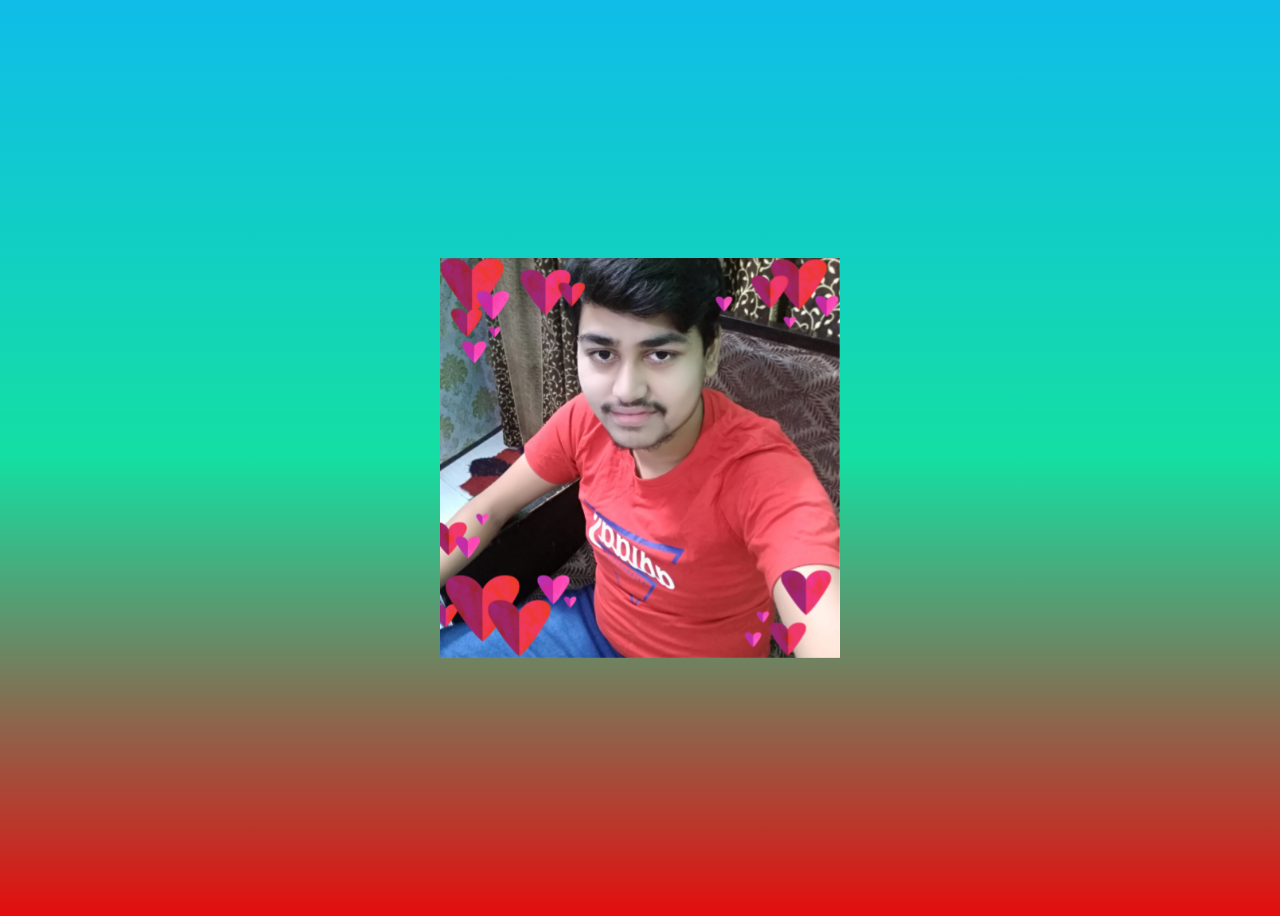
<file: index.html>
<!DOCTYPE html>
<html lang="en">
<head>
    <meta charset="UTF-8">
    <meta http-equiv="X-UA-Compatible" content="IE=edge">
    <meta name="viewport" content="width=device-width, initial-scale=1.0">
    <link rel="stylesheet" href="/mittal.css">
    <title>3d cube</title>
</head>
<body>
    <div class="wrapper">
        <div class="face" title="himanshu"></div>
        <div class="face" title="akash"></div>
        <div class="face" title="neha"></div>
        <div class="face" title="abhay"></div>
        <div class="face" title="harsh"></div>
        <div class="face" title="sudhanshu"></div>
    </div>
</body>
</html>
</file>
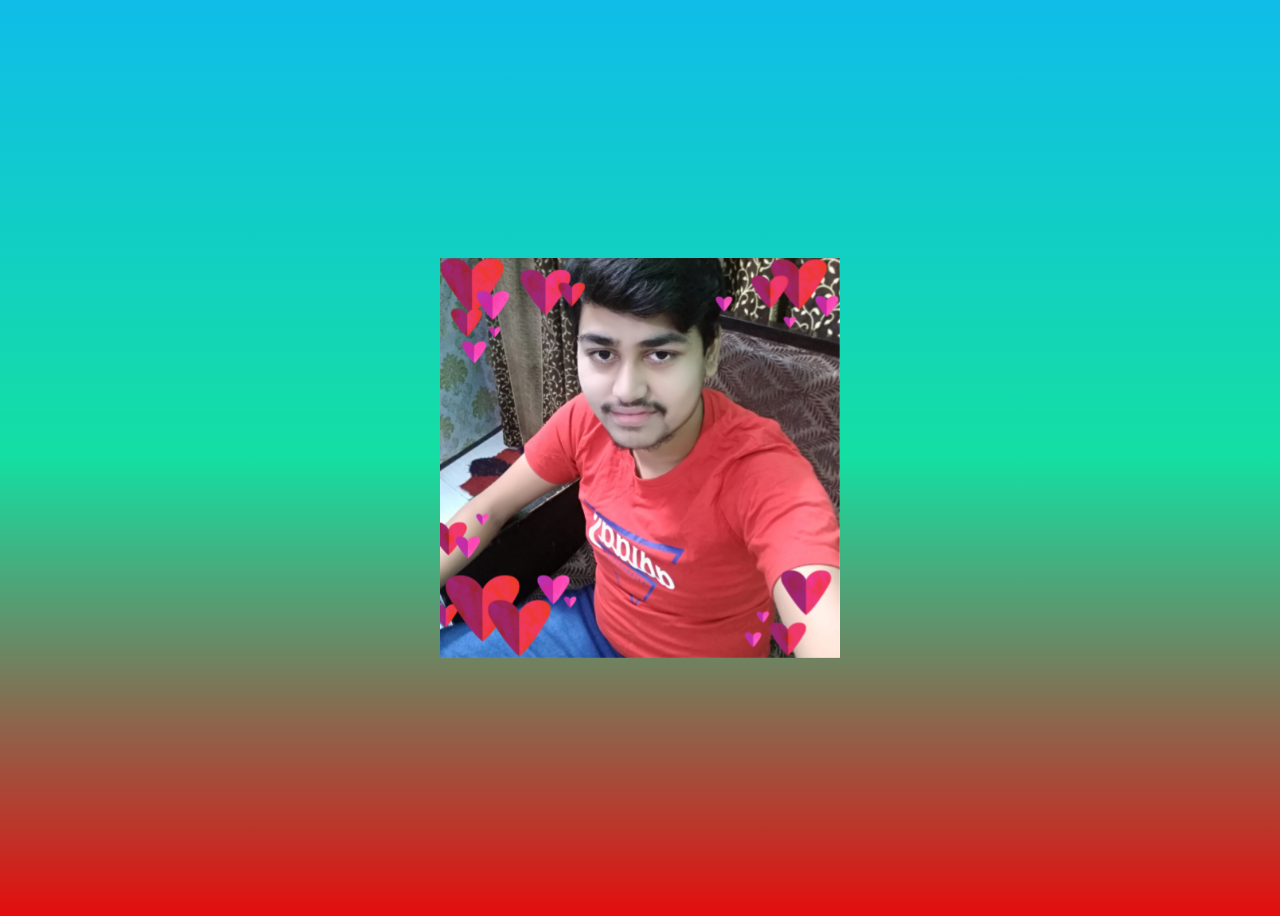
<file: Akash.html>
<!DOCTYPE html>
<html lang="en">
<head>
    <meta charset="UTF-8">
    <meta http-equiv="X-UA-Compatible" content="IE=edge">
    <meta name="viewport" content="width=device-width, initial-scale=1.0">
    <link rel="stylesheet" href="/mittal.css">
    <title>3d cube</title>
</head>
<body>
    <div class="wrapper">
        <div class="face" title="himanshu"></div>
        <div class="face" title="akash"></div>
        <div class="face" title="neha"></div>
        <div class="face" title="abhay"></div>
        <div class="face" title="harsh"></div>
        <div class="face" title="sudhanshu"></div>
    </div>
</body>
</html>
</file>
<file: mittal.css>
body{
    display: flex;
    align-items: center;
    justify-content: center;
    min-height: 100vh;
    perspective: 600px;
    transition:all .5s;
    background: rgb(5, 0, 50);
    background: linear-gradient( to bottom, rgb(15, 189, 233),
    rgb(20, 223, 162),rgb(228, 13, 13));
} 
body:hover{
    perspective: 1500px;

}
.wrapper
{
    width: 300px;
    height: 300px;
    position: relative;
    transition: all 10s;
    transform: rotateZ(0) rotateZ(0)rotateY(0);
    transform-style: preserve-3d;
}
.wrapper:hover
{
    transform: rotateZ(0deg) rotateZ(90deg)rotateY(310deg);

}
.face
{
    position: absolute;
    top: 0;
    left: 0;
    right: 0;
    bottom: 0;
    transition: all 5s;
    opacity: 1;
    display: flex;
    align-items: center;
    justify-content: center;
    color: white;
    font-size: 25px;

}
.face:nth-child(1){
background-image: url(/himanshu.jpg);
background-size: cover;
background-position: center;
background-repeat: no-repeat;
   transform-origin: center left;
   transform:rotateY(90deg) translateX(-150px);
}
.face:nth-child(2){
background-image: url(/akash.jpg);
background-size: cover;
background-position: center;
background-repeat: no-repeat;
transform-origin: center right;
transform:rotateY(-90deg) translateX(150px);
}
.face:nth-child(3){
background-image: url(/neha.jpg);
background-size: cover;
background-position: center;
background-repeat: no-repeat;
transform-origin: center top;
transform:rotateX(-90deg) translateY(-150px);
}
.face:nth-child(4){
background-image: url(/abhay.jpg);
background-size: cover;
background-position: center;
background-repeat: no-repeat;
transform-origin: center bottom;
transform:rotateX(90deg) translateY(150px);
}
.face:nth-child(5){
background-image: url(/harsh.jpg);
background-size: cover;
background-position: center;
background-repeat: no-repeat;
transform-origin: center bottom;
/* transform:rotateY(90deg) translateX(-150); */
transform: translateZ(-150px);
}
.face:nth-child(6){
    background-image: url(/sudhanshu.jpg);
    background-size: cover;
    background-position: center;
    background-repeat: no-repeat;
    transform-origin: center bottom;
    /* transform:rotateY(90deg) translateX(-150); */
    transform: translateZ(150px);
}
</file>
